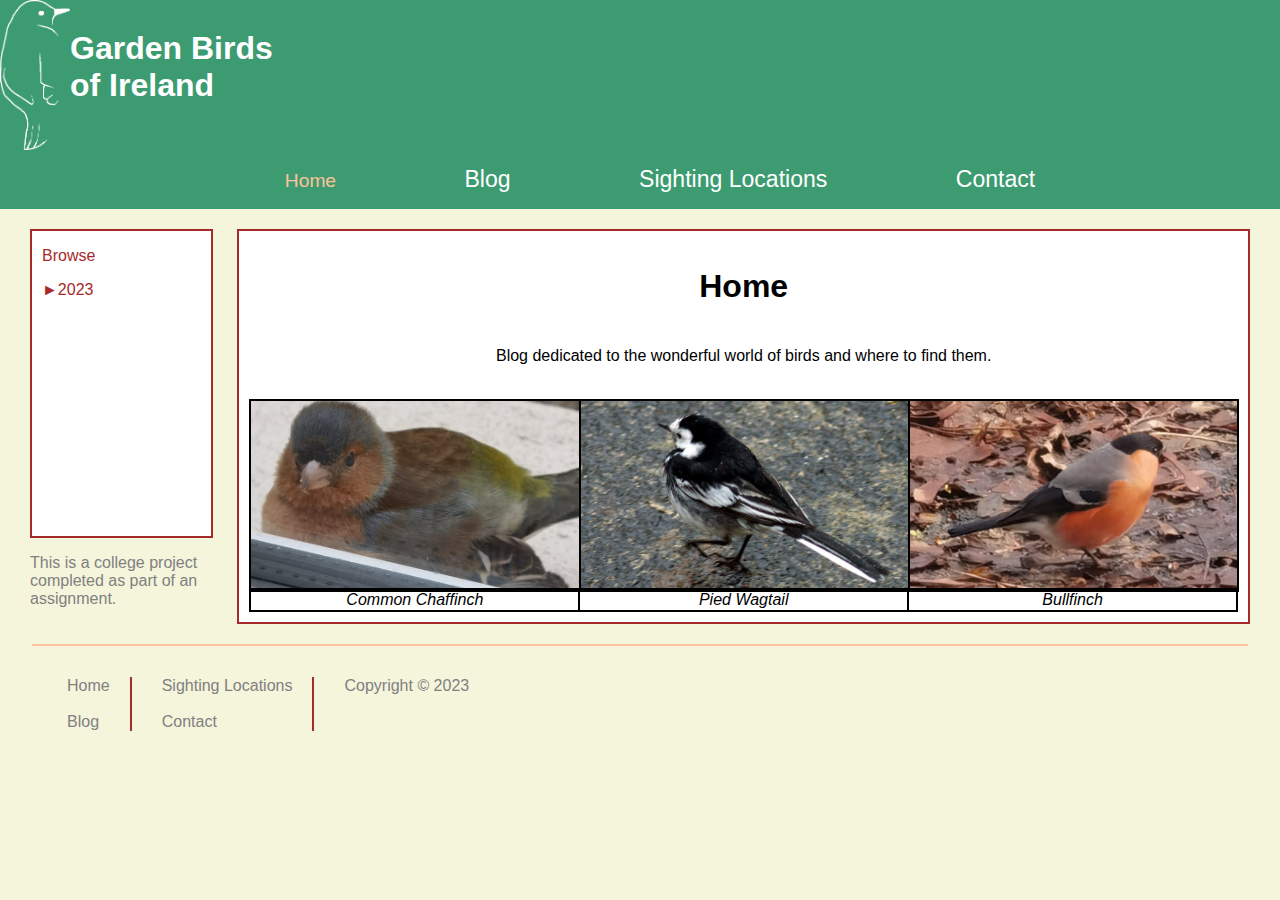
<file: index.html>
<!DOCTYPE html>
<html lang="en">
    <head>
        <meta charset="utf-8">
        <meta name="description" content="Home page for Garden Birds of Ireland">
        <meta name="keywords" content="Garden Birds of Ireland,birds,garden,chaffinch,wagtail,bullfinch">
        <meta name="author" content="anonymous">
        <meta name="viewport" content="width=device-width,initial-scale=1">
        <title>Home | Garden Birds of Ireland</title>
        <link rel="stylesheet" type="text/css" href="style/mainstyle.css">
        <link rel="icon" type="image/png" href="favicon/favicontest.png">
        <style>
            #articlegrid {
                display:grid;
                grid-column: auto;
                grid-row: auto;
                grid-template-areas:
                    "a a a"
                    "b b b"
                    "c d e"
                    "f f f";
            }
            #title {
                grid-area: a;
            }
            #text {
                grid-area: b;
            }
            article p {
                text-align: center;
            }
        </style>
    </head>
    <body>
        <header>
            <img id="logo" src="image/whitetransparentlogo.png" alt="logo">
            <h1>Garden Birds<br>of Ireland</h1>
        </header>
        <nav>
            <ul>
                <li class="current">Home</li>
                <li><a href="blog.html">Blog</a></li>
                <li><a href="location.html">Sighting Locations</a></li>
                <li><a href="contact.html">Contact</a></li>
            </ul>
        </nav>
        <section id="mainflex">
            <section id="asideflex">
                <aside>
                    <p style="padding-left: 10px;padding-top: 0px;">Browse</p>
                    <ul>
                        <li><a href="blog.html">2023</a></li>
                    </ul>
                </aside>
                <p style="color:gray;">This is a college project completed as part of an assignment.</p>
            </section>
            <div id="gap"></div>
            <article style="flex:1;" id="articlegrid">
                <h2 id="title">Home</h2>
                <p id="text">
                    Blog dedicated to the wonderful world of birds and where to find them.<br><br>

                </p>
                <img class="imagesbasic" style="grid-area:c;" src="image/chaffinch.jpg" alt="common chaffinch">
                <img class="imagesbasic" style="grid-area:d;" src="image/wagtail.jpg" alt="pied wagtail">
                <img class="imagesbasic" style="grid-area:e;width:99%;" src="image/bullfinch.jpg" alt="bullfinch">
                <table style="grid-area:f;">
                    <tbody>
                        <tr><td><i>Common Chaffinch</i></td><td><i>Pied Wagtail</i></td><td><i>Bullfinch</i></td></tr>
                    </tbody>
                </table>
            </article>
        </section>
        <footer id="footer">
            <p style="border-right:2px solid brown">
                <a href="index.html">Home</a><br><br>
                <a href="blog.html">Blog</a>
            </p>
            <p style="border-right:2px solid brown">
                <a href="location.html">Sighting Locations</a><br><br>
                <a href="contact.html">Contact</a>
            </p>
            <p>
                Copyright &copy; 2023
            </p>
        </footer>
    </body>
</html>
</file>
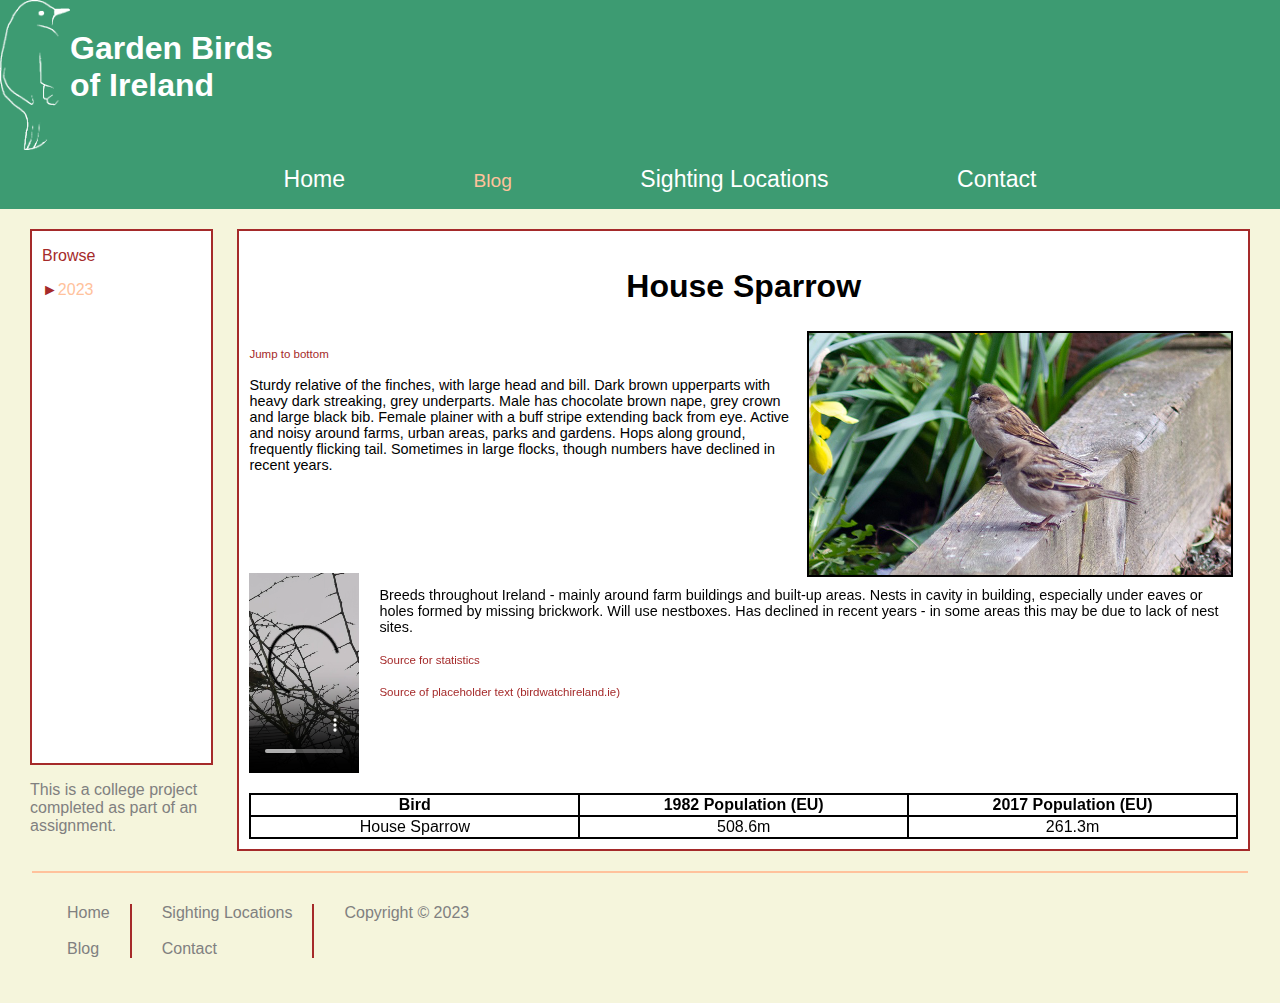
<file: blog.html>
<!DOCTYPE html>
<html lang="en">
    <head>
        <meta charset="utf-8">
        <meta name="description" content="Blog on house sparrows">
        <meta name="keywords" content="house sparrow,sparrow,population,nests,ireland,birds,garden">
        <meta name="author" content="anonymous">
        <meta name="viewport" content="width=device-width,initial-scale=1">
        <title>Blog | Garden Birds of Ireland</title>
        <link rel="stylesheet" type="text/css" href="style/mainstyle.css">
        <link rel="icon" type="image/png" href="favicon/favicontest.png">
        <style>
            #articlegrid {
                display:grid;
                grid-column: auto;
                grid-row: auto;
                grid-template-areas:
                    "a a a"
                    "b b c"
                    "d e e"
                    "f f f";
            }
            #title {
                grid-area:a;
            }
            #parone {
                grid-area:b;
            }
            #partwo {
                grid-area:e;
            }
            article p {
                font-size: 0.9em;
            }
        </style>
    </head>
    <body>
        <header>
            <img id="logo" src="image/whitetransparentlogo.png" alt="logo">
            <h1>Garden Birds<br>of Ireland</h1>
        </header>
        <nav>
            <ul>
                <li><a href="index.html">Home</a></li>
                <li class="current">Blog</li>
                <li><a href="location.html">Sighting Locations</a></li>
                <li><a href="contact.html">Contact</a></li>
            </ul>
        </nav>
        <section id="mainflex">
            <section id="asideflex">
                <aside>
                    <p style="padding-left: 10px;padding-top: 0px;">Browse</p>
                    <ul>
                        <li><span style="color:#ffc29c">2023</span></li>
                    </ul>
                </aside>
                <p style="color:gray;">This is a college project completed as part of an assignment.</p>
            </section>
            <div id="gap"></div>
            <article style="flex:1;" id="articlegrid">
                <h2 id="title">House Sparrow</h2>
                <p id="parone">
                    <a href="#footer">Jump to bottom</a><br><br>
                    Sturdy relative of the finches, with large head and bill. Dark brown upperparts with heavy dark streaking, grey underparts. Male has chocolate brown nape, grey crown and large black bib. Female plainer with a buff stripe extending back from eye. Active and noisy around farms, urban areas, parks and gardens. Hops along ground, frequently flicking tail. Sometimes in large flocks, though numbers have declined in recent years.
                </p>
                <img class="imagesbasic" style="grid-area:c;width:98%;" src="image/sparrowone.jpg" alt="sparrows">
                <video height="200" style="grid-area:d;padding-right: 20px;padding-bottom: 20px;" controls muted>
                    <source src="video/sparrowsinging.mp4" type="video/mp4">
                    Your browser does not support embedded videos.
                </video>
                <p id="partwo">
                    Breeds throughout Ireland - mainly around farm buildings and built-up areas. Nests in cavity in building, especially under eaves or holes formed by missing brickwork. Will use nestboxes. Has declined in recent years - in some areas this may be due to lack of nest sites.<br><br>
                    <a href="https://www.statista.com/chart/26309/house-sparrow-population-eu/">Source for statistics</a><br><br>
                    <a href="https://birdwatchireland.ie/birds/house-sparrow/">Source of placeholder text (birdwatchireland.ie)</a>
                </p>
                <table style="grid-area:f;">
                    <thead>
                        <tr><th>Bird</th><th>1982 Population (EU)</th><th>2017 Population (EU)</th></tr>
                    </thead>
                    <tbody>
                        <tr><td>House Sparrow</td><td>508.6m</td><td>261.3m</td></tr>
                    </tbody>
                </table>
            </article>
        </section>
        <footer id="footer">
            <p style="border-right:2px solid brown">
                <a href="index.html">Home</a><br><br>
                <a href="blog.html">Blog</a>
            </p>
            <p style="border-right:2px solid brown">
                <a href="location.html">Sighting Locations</a><br><br>
                <a href="contact.html">Contact</a>
            </p>
            <p>
                Copyright &copy; 2023
            </p>
        </footer>
    </body>
</html>
</file>
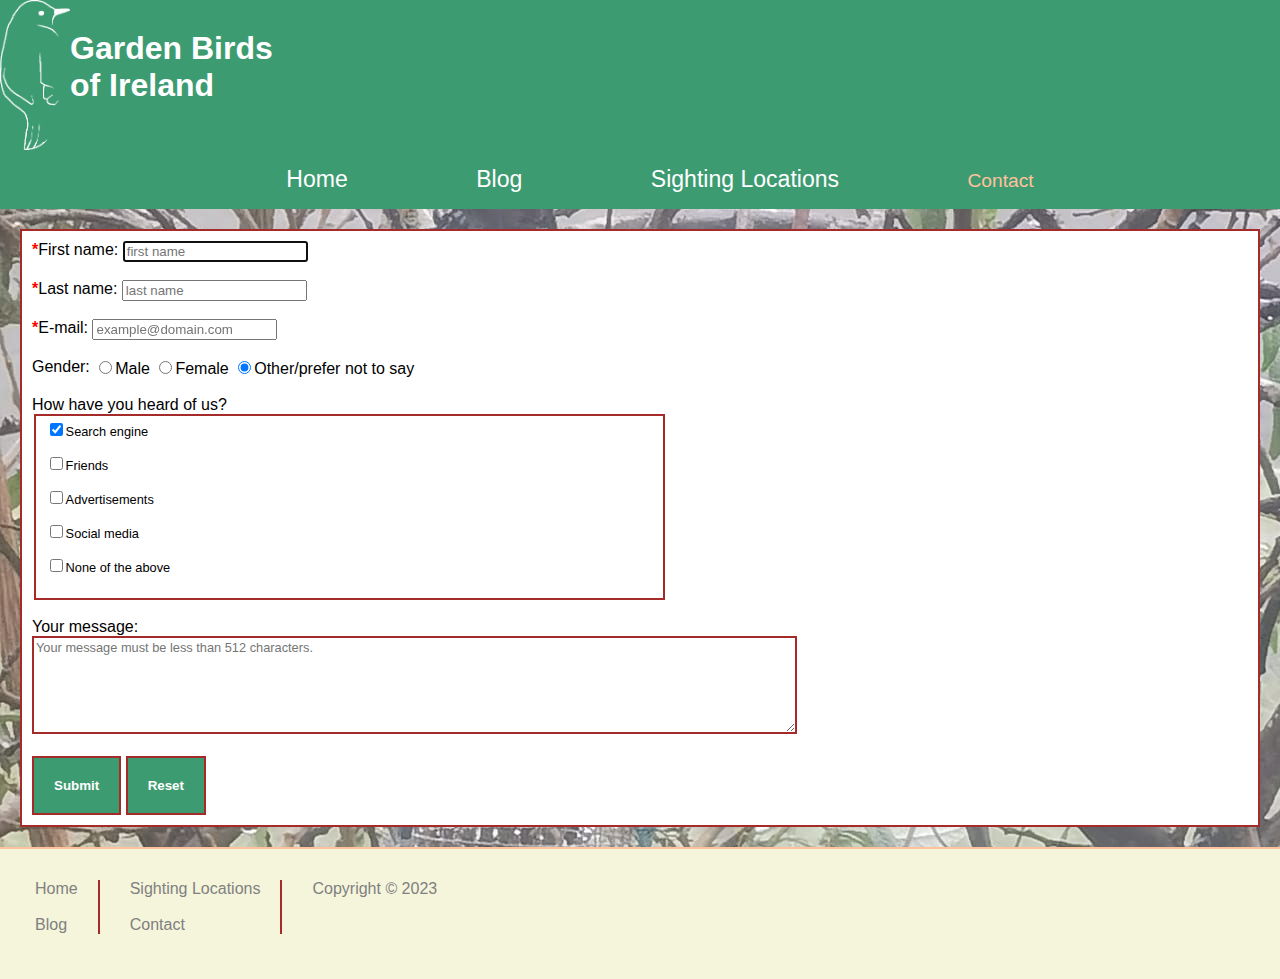
<file: contact.html>
<!DOCTYPE html>
<html lang="en">
    <head>
        <meta charset="utf-8">
        <meta name="description" content="Contact form for Garden Birds of Ireland">
        <meta name="keywords" content="garden birds of ireland,contact,message,name,email,gender">
        <meta name="author" content="anonymous">
        <meta name="viewport" content="width=device-width,initial-scale=1">
        <title>Contact | Garden Birds of Ireland</title>
        <link rel="stylesheet" type="text/css" href="style/mainstyle.css">
        <link rel="icon" type="image/png" href="favicon/favicontest.png">
        <style>
            body {
                background-image: url('image/sparrowchaffinch.jpg');
            }
            article {
                margin:20px;
            }
            #footer {
                float:none;
                padding:15px;
                margin-left: 0;
                margin-right: 0;
                background-color: beige;
                border-top: 2px solid #ffc29c;
                color:gray;
                text-align: center;
            }
        </style>
    </head>
    <body>
        <header>
            <img id="logo" src="image/whitetransparentlogo.png" alt="logo">
            <h1>Garden Birds<br>of Ireland</h1>
        </header>
        <nav>
            <ul>
                <li><a href="index.html">Home</a></li>
                <li><a href="blog.html">Blog</a></li>
                <li><a href="location.html">Sighting Locations</a></li>
                <li class="current">Contact</li>
            </ul>
        </nav>
        <article>
            <form action="http://foo.com" method="get">
                <label for="fist_name"><span class="required">*</span>First name:&nbsp;</label>
                <input type="text" name="first_name" autofocus required placeholder="first name"><br><br>
                <label for="last_name"><span class="required">*</span>Last name:&nbsp;</label>
                <input type="text" name="last_name" required placeholder="last name"><br><br>
                <label for="email"><span class="required">*</span>E-mail:&nbsp;</label>
                <input type="email" name="email" required placeholder="example@domain.com"><br><br>
                <label for="gender">Gender:&nbsp;</label>
                <input type="radio" name="gender" value="male">Male
                <input type="radio" name="gender" value="female">Female
                <input type="radio" name="gender" value="other" checked>Other/prefer not to say<br><br>
                <label for="advert">How have you heard of us?</label><br>
                <fieldset>
                    <input type="checkbox" name="advert" value="search" checked>Search engine<br><br>
                    <input type="checkbox" name="advert" value="friend">Friends<br><br>
                    <input type="checkbox" name="advert" value="advertisement">Advertisements<br><br>
                    <input type="checkbox" name="advert" value="socmedia">Social media<br><br>
                    <input type="checkbox" name="advert" value="none">None of the above<br><br>
                </fieldset><br>
                <label for="message">Your message:</label><br>
                <textarea cols="100" rows="6" name="message" placeholder="Your message must be less than 512 characters." data-maxlength="512"></textarea><br><br>
                <input type="submit" name="submit" class="button" value="Submit">
                <input type="reset" name="reset" class="button">
            </form>
        </article>
        <footer id="footer">
            <p style="border-right:2px solid brown">
                <a href="index.html">Home</a><br><br>
                <a href="blog.html">Blog</a>
            </p>
            <p style="border-right:2px solid brown">
                <a href="location.html">Sighting Locations</a><br><br>
                <a href="contact.html">Contact</a>
            </p>
            <p>
                Copyright &copy; 2023
            </p>
        </footer>
    </body>
</html>
</file>
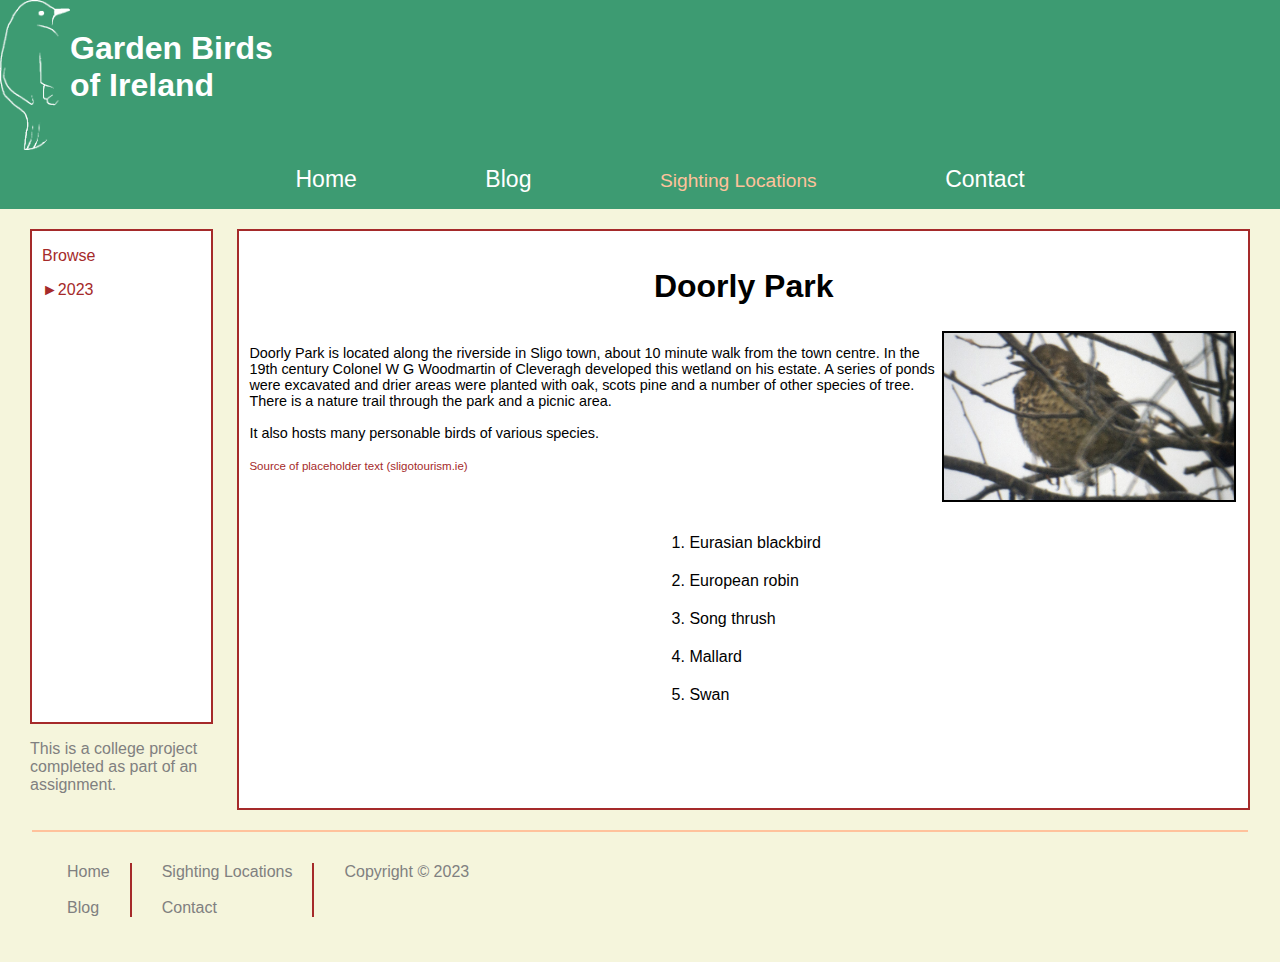
<file: location.html>
<!DOCTYPE html>
<html lang="en">
    <head>
        <meta charset="utf-8">
        <meta name="description" content="Blog on Doorly Park, Sligo and birds within">
        <meta name="keywords" content="doorly park,sligo,birds,ireland,garden,park,nature,mallard,blackbird,swan,robin,thrush">
        <meta name="author" content="anonymous">
        <meta name="viewport" content="width=device-width,initial-scale=1">
        <title>Sighting Locations | Garden Birds of Ireland</title>
        <link rel="stylesheet" type="text/css" href="style/mainstyle.css">
        <link rel="icon" type="image/png" href="favicon/favicontest.png">
        <style>
            #articlegrid {
                display:grid;
                grid-column: auto;
                grid-row: auto;
                grid-template-areas:
                    "a a a"
                    "b b c"
                    "d e e";
            }
            #title {
                grid-area:a;
            }
            #parone {
                grid-area:b;
            }
            #partwo {
                grid-area:e;
            }
            article p {
                font-size: 0.9em;
            }
        </style>
    </head>
    <body>
        <header>
            <img id="logo" src="image/whitetransparentlogo.png" alt="logo">
            <h1>Garden Birds<br>of Ireland</h1>
        </header>
        <nav>
            <ul>
                <li><a href="index.html">Home</a></li>
                <li><a href="blog.html">Blog</a></li>
                <li class="current">Sighting Locations</li>
                <li><a href="contact.html">Contact</a></li>
            </ul>
        </nav>
        <section id="mainflex">
            <section id="asideflex">
                <aside>
                    <p style="padding-left: 10px;padding-top: 0px;">Browse</p>
                    <ul>
                        <li><a href="blog.html">2023</a></li>
                    </ul>
                </aside>
                <p style="color:gray;">This is a college project completed as part of an assignment.</p>
            </section>
            <div id="gap"></div>
            <article style="flex:1;" id="articlegrid">
                <h2 id="title">Doorly Park</h2>
                <p id="parone">
                    Doorly Park is located along the riverside in Sligo town, about 10 minute walk from the town centre. In the 19th century Colonel W G Woodmartin of Cleveragh developed this wetland on his estate. A series of ponds were excavated and drier areas were planted with oak, scots pine and a number of other species of tree. There is a nature trail through the park and a picnic area.<br><br>
                    It also hosts many personable birds of various species.<br><br>
                    <a href="https://sligotourism.ie/listing/doorly-park/">Source of placeholder text (sligotourism.ie)</a>
                </p>
                <img class="imagesbasic" style="grid-area:c;width:98%;" src="image/songthrush.jpg" alt="song thrush">
                <iframe src="https://www.google.com/maps/embed?pb=!1m18!1m12!1m3!1d2329.979838374905!2d-8.45910292420453!3d54.26893420529606!2m3!1f0!2f0!3f0!3m2!1i1024!2i768!4f13.1!3m3!1m2!1s0x485ee9b32fcbd2ef%3A0x2e0b0af0e4c56077!2sDoorly%20Park%2C%20Cleaveragh%20Demesne%2C%20Sligo!5e0!3m2!1sen!2sie!4v1680896906374!5m2!1sen!2sie" width="400" height="300" style="border:0;grid-area:d;" allowfullscreen="" loading="lazy" referrerpolicy="no-referrer-when-downgrade"></iframe>
                <ol style="grid-area:e;">
                    <li>Eurasian blackbird</li>
                    <li>European robin</li>
                    <li>Song thrush</li>
                    <li>Mallard</li>
                    <li>Swan</li>
                </ol>
            </article>
        </section>
        <footer id="footer">
            <p style="border-right:2px solid brown">
                <a href="index.html">Home</a><br><br>
                <a href="blog.html">Blog</a>
            </p>
            <p style="border-right:2px solid brown">
                <a href="location.html">Sighting Locations</a><br><br>
                <a href="contact.html">Contact</a>
            </p>
            <p>
                Copyright &copy; 2023
            </p>
        </footer>
    </body>
</html>
</file>
<file: style/mainstyle.css>
* {
    font-family: Verdana, Geneva, Tahoma, sans-serif;
}

body {
    margin:0px;
    background-color:beige;
}

header {
    margin:0px;
    width:100%;
    overflow:auto;
    background-color:#3d9b72;
}

h1 {
    font-family: 'Lucida Sans', 'Lucida Sans Regular', 'Lucida Grande', 'Lucida Sans Unicode', Geneva, Verdana, sans-serif;
    margin-top: 30px;
    color:white;
}

#logo {
    background-color: #3d9b72;
    float:left;
    height:150px;
    width:70px;
}

nav{
    background-color:#3d9b72;
    margin:0px;
    overflow:auto;
}

nav ul {
    text-align: center;
}

nav ul li {
    list-style-type: none;
    display:inline;
    padding-left:5%;
    padding-right:5%;
    font-size: 1.2em;
}
nav ul li a {
    font-family: 'Lucida Sans', 'Lucida Sans Regular', 'Lucida Grande', 'Lucida Sans Unicode', Geneva, Verdana, sans-serif;
    text-decoration: none;
    color:white;
    font-size: 1.2em;
}
.current {
    color:#ffc29c;
}
aside {
    border: 2px solid brown;
    color:brown;
    background-color: white;
    height:100%;
}
aside ul {
    padding-left: 10px;
    list-style-type:none;
}
aside ul li::before {
    content:"►";
}
aside ul li a {
    text-decoration: none;
    color:brown;
}
article {
    background-color: white;
    border:2px solid brown;
    padding-left: 10px;
    padding-right: 10px;
    padding-top: 10px;
    padding-bottom: 10px;
}
#footer {
    min-height:100px;
    overflow:auto;
    float:none;
    padding:15px;
    margin-left:2.5%;
    margin-right:2.5%;
    background-color: beige;
    border-top: 2px solid #ffc29c;
    color:gray;
    text-align: center;
}

#mainflex {
    display:flex;
    align-items: stretch;
    justify-content: stretch;
    flex-direction: row;
    padding-left:30px;
    padding-right: 30px;
    padding-top: 20px;
    padding-bottom: 20px;
}
#gap {
    max-width:2%;
    min-width:2%;
    flex:1;
}
#asideflex {
    display:flex;
    justify-content: stretch;
    flex-direction: column;
    flex: 1;
    max-width: 15%;
    min-width: 15%;
}

h2 {
    text-align: center;
    font-family: 'Lucida Sans', 'Lucida Sans Regular', 'Lucida Grande', 'Lucida Sans Unicode', Geneva, Verdana, sans-serif;
    font-size: 2em;
}
.imagesbasic {
    border: 2px solid black;
    width:100%;
    height:100%;
    border-collapse: collapse;
}
table {
    width: 100%;
    border:2px solid black;
    border-collapse: collapse;
    margin:0px;
}
th, tr, td {
    width:33%;
    border:2px solid black;
    text-align: center;
}
article p a {
    font-size: 0.8em;
    color:brown;
    text-decoration:none;
}
a:hover {
    color:#ffc29c;
}
.required {
    color:red;
    font-weight: bold;
}
label {
    float:left;
}
fieldset {
    width:50%;
    font-size:0.8em;
    border: 2px solid brown;
}
textarea {
    font-size:0.8em;
    border: 2px solid brown;
}
.button {
    padding:20px;
    background-color:#3d9b72;
    color:white;
    font-weight: bold;
    border:2px solid brown;
}
.button:hover {
    cursor: pointer;
}
ol li {
    margin-top:20px;
}
#footer p {
    text-align: left;
    float:left;
    padding-left:20px;
    padding-right:20px;
    margin-right:10px
}
#footer p a {
    color: gray;
    text-decoration: none;
}
</file>
